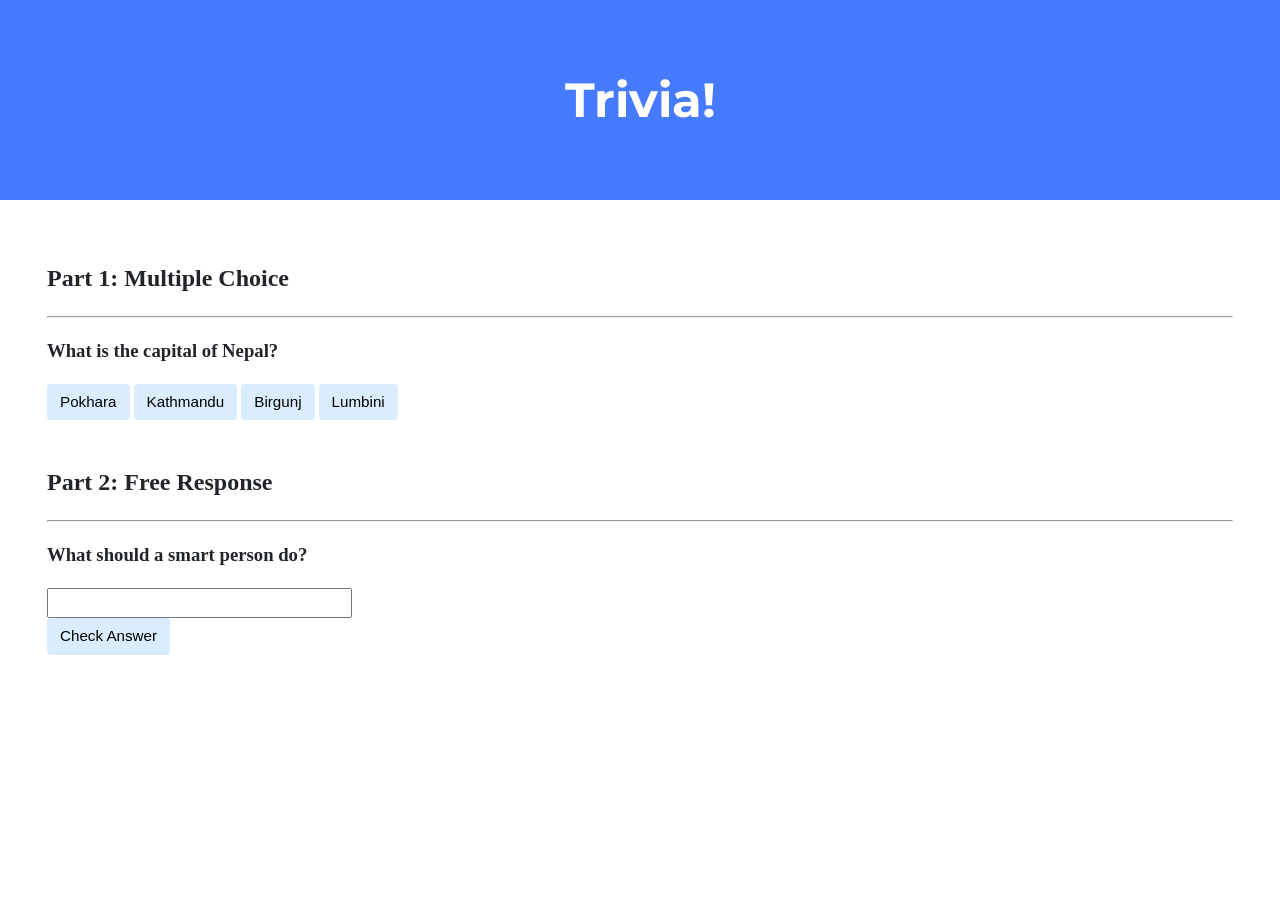
<file: trivia/index.html>
<!DOCTYPE html>

<html lang="en">
    <head>
        <link href="https://fonts.googleapis.com/css2?family=Montserrat:wght@500&display=swap" rel="stylesheet">
        <link href="styles.css" rel="stylesheet">
        <title>Trivia!</title>
        <script>
            // TODO: Add code to check answers to questions

            // for the MCQ
            function checkCapital(content){
                const correctPlaceholder = document.getElementById("correctCapital")

                if (content.innerText != "Kathmandu"){
                    content.style.background = "red";
                    correctPlaceholder.innerText = "Incorrect";
                } else {
                    content.style.background = "green";
                    correctPlaceholder.innerText = "Correct";
                }
            }

            // for the free response
            function checkSmart(){
                const correctPlaceholder = document.getElementById("correctResponse");
                const freeResponseAnswer = document.getElementById("freeResponse");

                if (freeResponseAnswer.value != "Subscribe"){
                    correctPlaceholder.innerText = "Incorrect";
                    freeResponseAnswer.style.background = "red";
                } else {
                    correctPlaceholder.innerText = "Correct";
                    freeResponseAnswer.style.background = "green";
                }
            }

        </script>
    </head>
    <body>
        <div class="header">
            <h1>Trivia!</h1>
        </div>

        <div class="container">
            <div class="section">
                <h2>Part 1: Multiple Choice </h2>
                <hr>
                <!-- TODO: Add multiple choice question here -->
                 <h3>What is the capital of Nepal?</h3>
                 <p id="correctCapital"></p>
                 <button onclick="checkCapital(this)">Pokhara</button>
                 <button onclick="checkCapital(this)">Kathmandu</button>
                 <button onclick="checkCapital(this)">Birgunj</button>
                 <button onclick="checkCapital(this)">Lumbini</button>
            </div>

            <div class="section">
                <h2>Part 2: Free Response</h2>
                <hr>
                <!-- TODO: Add free response question here -->
                 <h3>What should a smart person do?</h3>
                 <p id ="correctResponse"></p>
                 <form>
                    <input type = "text" id = "freeResponse">
                 </form>
                 <button onclick="checkSmart()">Check Answer</button>
            </div>
        </div>
    </body>
</html>
</file>
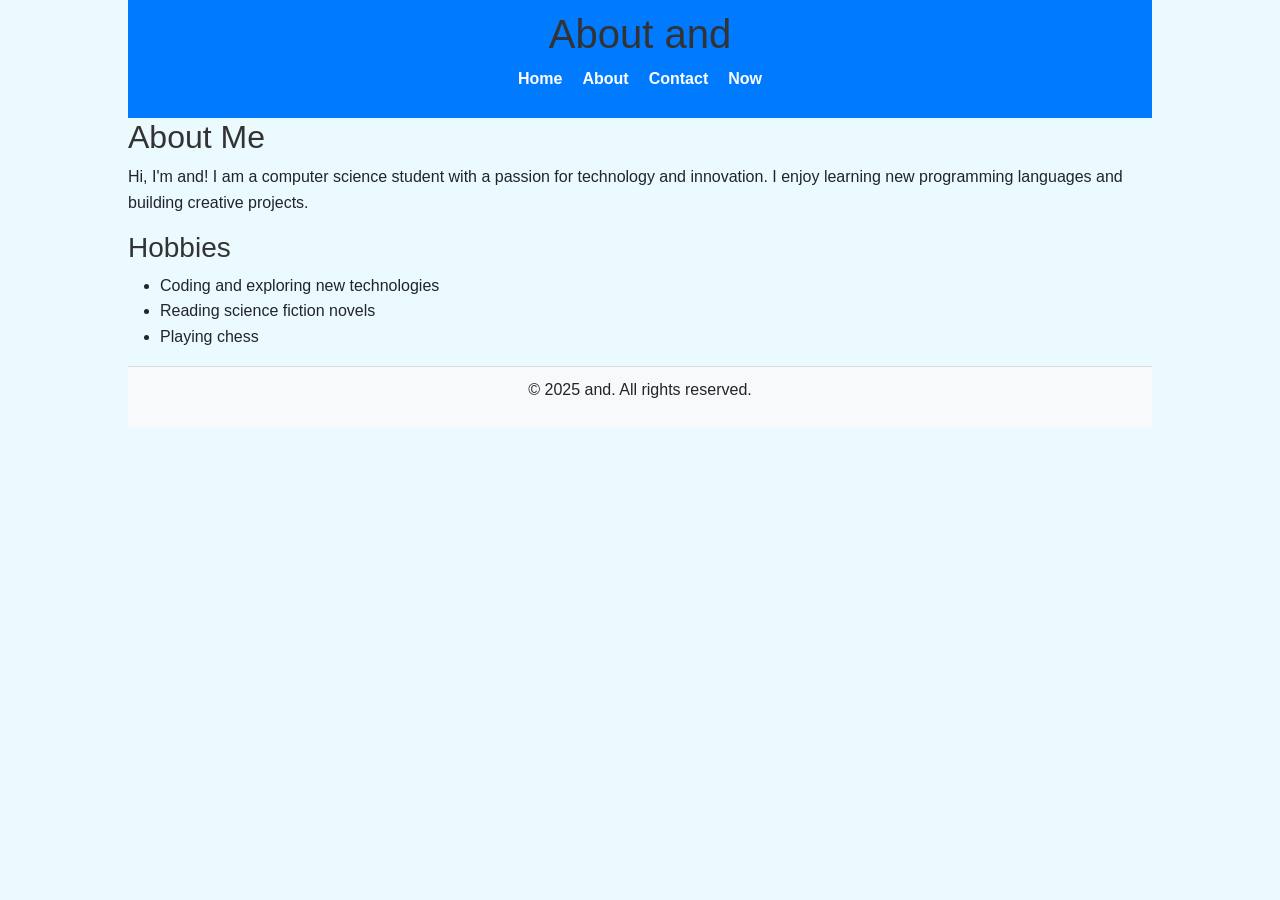
<file: homepage/about.html>
<!DOCTYPE html>

<html lang="en">

    <head>
        <link href="https://cdn.jsdelivr.net/npm/bootstrap@5.3.3/dist/css/bootstrap.min.css" rel="stylesheet" integrity="sha384-QWTKZyjpPEjISv5WaRU9OFeRpok6YctnYmDr5pNlyT2bRjXh0JMhjY6hW+ALEwIH" crossorigin="anonymous" />
        <script src="https://cdn.jsdelivr.net/npm/bootstrap@5.3.3/dist/js/bootstrap.bundle.min.js" integrity="sha384-YvpcrYf0tY3lHB60NNkmXc5s9fDVZLESaAA55NDzOxhy9GkcIdslK1eN7N6jIeHz" crossorigin="anonymous"></script>
        <link href="styles.css" rel="stylesheet" />
        <title>About and</title>
    </head>

    <body>
        <header>
            <h1>About and</h1>
            <nav>
                <ul>
                    <li><a href="index (1).html">Home</a></li>
                    <li><a href="about.html">About</a></li>
                    <li><a href="contact.html">Contact</a></li>
                    <li><a href="now.html">Now</a></li>
                </ul>
            </nav>
        </header>
        <main>
            <section>
                <h2>About Me</h2>
                <p>Hi, I'm and! I am a computer science student with a passion for technology and innovation. I enjoy learning new programming languages and building creative projects.</p>
                <h3>Hobbies</h3>
                <ul>
                    <li>Coding and exploring new technologies</li>
                    <li>Reading science fiction novels</li>
                    <li>Playing chess</li>
                </ul>
            </section>
        </main>
        <footer>
            <p>&copy; 2025 and. All rights reserved.</p>
        </footer>
    </body>

</html>
</file>
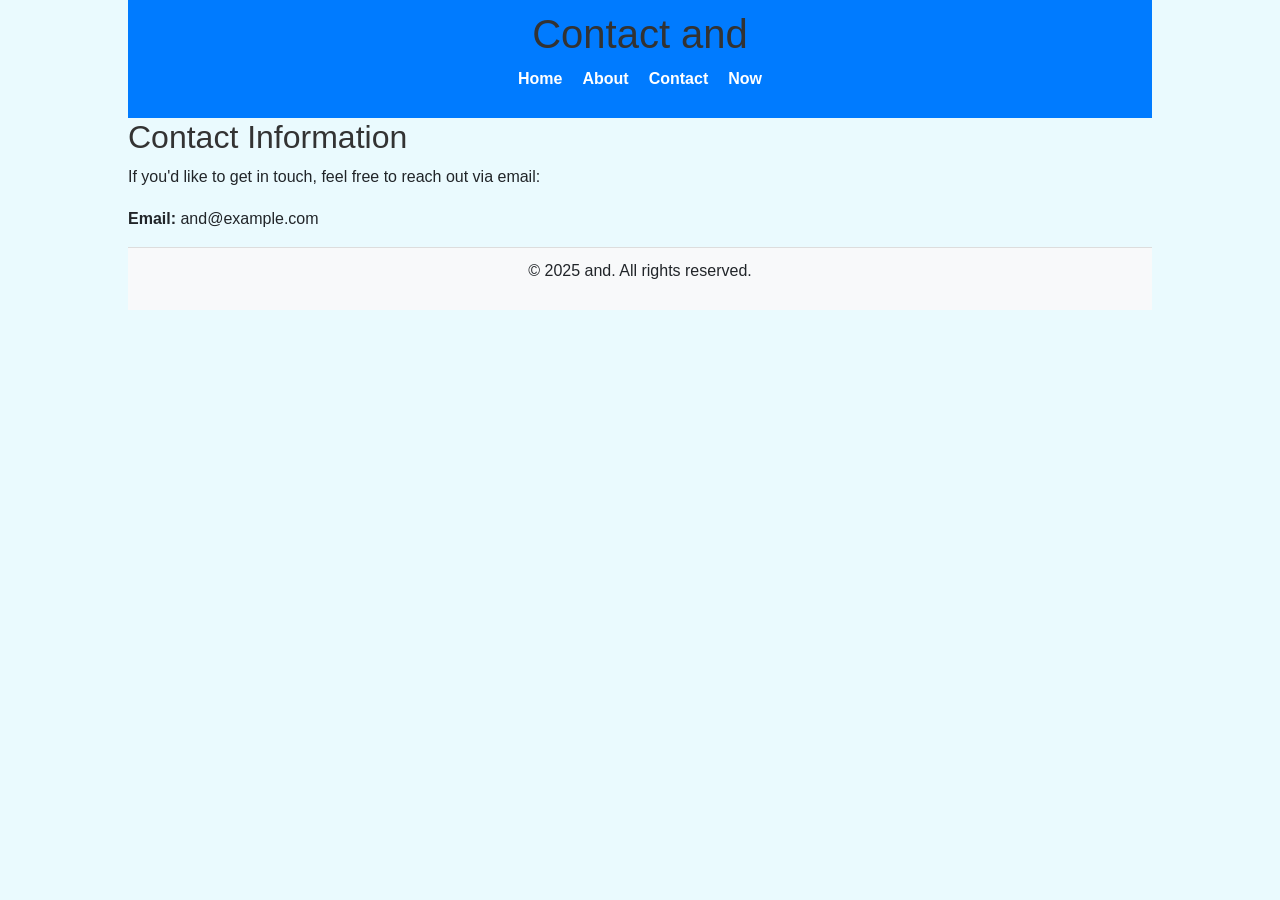
<file: homepage/contact.html>
<!DOCTYPE html>

<html lang="en">
  <head>
    <link
      href="https://cdn.jsdelivr.net/npm/bootstrap@5.3.3/dist/css/bootstrap.min.css"
      rel="stylesheet"
      integrity="sha384-QWTKZyjpPEjISv5WaRU9OFeRpok6YctnYmDr5pNlyT2bRjXh0JMhjY6hW+ALEwIH"
      crossorigin="anonymous"
    />
    <script
      src="https://cdn.jsdelivr.net/npm/bootstrap@5.3.3/dist/js/bootstrap.bundle.min.js"
      integrity="sha384-YvpcrYf0tY3lHB60NNkmXc5s9fDVZLESaAA55NDzOxhy9GkcIdslK1eN7N6jIeHz"
      crossorigin="anonymous"
    ></script>
    <link href="styles.css" rel="stylesheet" />
    <title>Contact and</title>
  </head>
  <body>
    <header>
      <h1>Contact and</h1>
      <nav>
        <ul>
          <li><a href="index (1).html">Home</a></li>
          <li><a href="about.html">About</a></li>
          <li><a href="contact.html">Contact</a></li>
          <li><a href="now.html">Now</a></li>
        </ul>
      </nav>
    </header>
    <main>
      <section>
        <h2>Contact Information</h2>
        <p>If you'd like to get in touch, feel free to reach out via email:</p>
        <p><strong>Email:</strong> and@example.com</p>
      </section>
    </main>
    <footer>
      <p>&copy; 2025 and. All rights reserved.</p>
    </footer>
  </body>
</html>
</file>
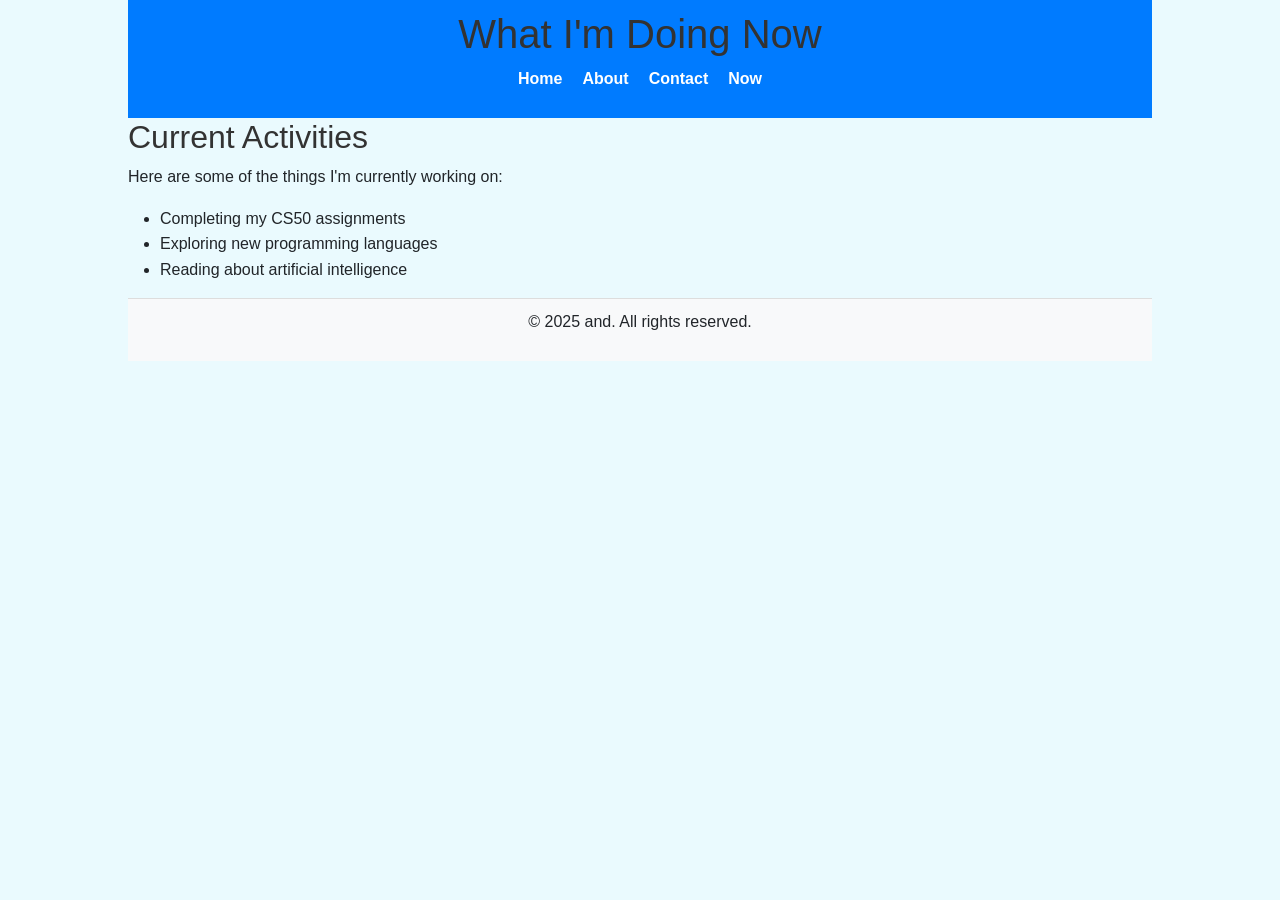
<file: homepage/now.html>
<!DOCTYPE html>

<html lang="en">
  <head>
    <link
      href="https://cdn.jsdelivr.net/npm/bootstrap@5.3.3/dist/css/bootstrap.min.css"
      rel="stylesheet"
      integrity="sha384-QWTKZyjpPEjISv5WaRU9OFeRpok6YctnYmDr5pNlyT2bRjXh0JMhjY6hW+ALEwIH"
      crossorigin="anonymous"
    />
    <script
      src="https://cdn.jsdelivr.net/npm/bootstrap@5.3.3/dist/js/bootstrap.bundle.min.js"
      integrity="sha384-YvpcrYf0tY3lHB60NNkmXc5s9fDVZLESaAA55NDzOxhy9GkcIdslK1eN7N6jIeHz"
      crossorigin="anonymous"
    ></script>
    <link href="styles.css" rel="stylesheet" />
    <title>What I'm Doing Now</title>
  </head>
  <body>
    <header>
      <h1>What I'm Doing Now</h1>
      <nav>
        <ul>
          <li><a href="index (1).html">Home</a></li>
          <li><a href="about.html">About</a></li>
          <li><a href="contact.html">Contact</a></li>
          <li><a href="now.html">Now</a></li>
        </ul>
      </nav>
    </header>
    <main>
      <section>
        <h2>Current Activities</h2>
        <p>Here are some of the things I'm currently working on:</p>
        <ul>
          <li>Completing my CS50 assignments</li>
          <li>Exploring new programming languages</li>
          <li>Reading about artificial intelligence</li>
        </ul>
      </section>
    </main>
    <footer>
      <p>&copy; 2025 and. All rights reserved.</p>
    </footer>
  </body>
</html>
</file>
<file: trivia/styles.css>
body {
    background-color: #fff;
    color: #212529;
    font-size: 1rem;
    font-weight: 400;
    line-height: 1.5;
    margin: 0;
    text-align: left;
}

.container {
    margin-left: auto;
    margin-right: auto;
    padding-left: 15px;
    padding-right: 15px;
}

.header {
    background-color: #477bff;
    color: #fff;
    margin-bottom: 2rem;
    padding: 2rem 1rem;
    text-align: center;
}

.section {
    padding: 0.5rem 2rem 1rem 2rem;
}

.section:hover {
    background-color: #f5f5f5;
    transition: color 2s ease-in-out, background-color 0.15s ease-in-out;
}

h1 {
    font-family: 'Montserrat', sans-serif;
    font-size: 48px;
}

button, input[type="submit"] {
    background-color: #d9edff;
    border: 1px solid transparent;
    border-radius: 0.25rem;
    font-size: 0.95rem;
    font-weight: 400;
    line-height: 1.5;
    padding: 0.375rem 0.75rem;
    text-align: center;
    transition: color 0.15s ease-in-out, background-color 0.15s ease-in-out, border-color 0.15s ease-in-out, box-shadow 0.15s ease-in-out;
    vertical-align: middle;
}


input[type="text"] {
    line-height: 1.8;
    width: 25%;
}

input[type="text"]:hover {
    background-color: #f5f5f5;
    transition: color 2s ease-in-out, background-color 0.15s ease-in-out;
}
</file>
<file: homepage/styles.css>
body {
    width: 80%;
    margin: auto;
    background-color: #eafafe;
    font-family: Arial, sans-serif;
    line-height: 1.6;
}

header {
    text-align: center;
    background-color: #007bff;
    color: white;
    padding: 10px 0;
}

nav > ul {
    list-style: none;
    display: flex;
    align-items: center;
    justify-content: center;
    gap: 20px;
    padding: 0;
}

nav > ul > li > a {
    text-decoration: none;
    color: white;
    font-weight: bold;
}

nav > ul > li > a:hover {
    text-decoration: underline;
}

footer {
    text-align: center;
    background-color: #f8f9fa;
    padding: 10px 0;
    border-top: 1px solid #ddd;
}

.circle-photo {
    border-radius: 50%;
    border: 3px solid #007bff;
}

.dark-mode {
  background-color: black !important;
  color: white !important;
}

h1, h2, h3 {
    color: #333;
}
</file>
